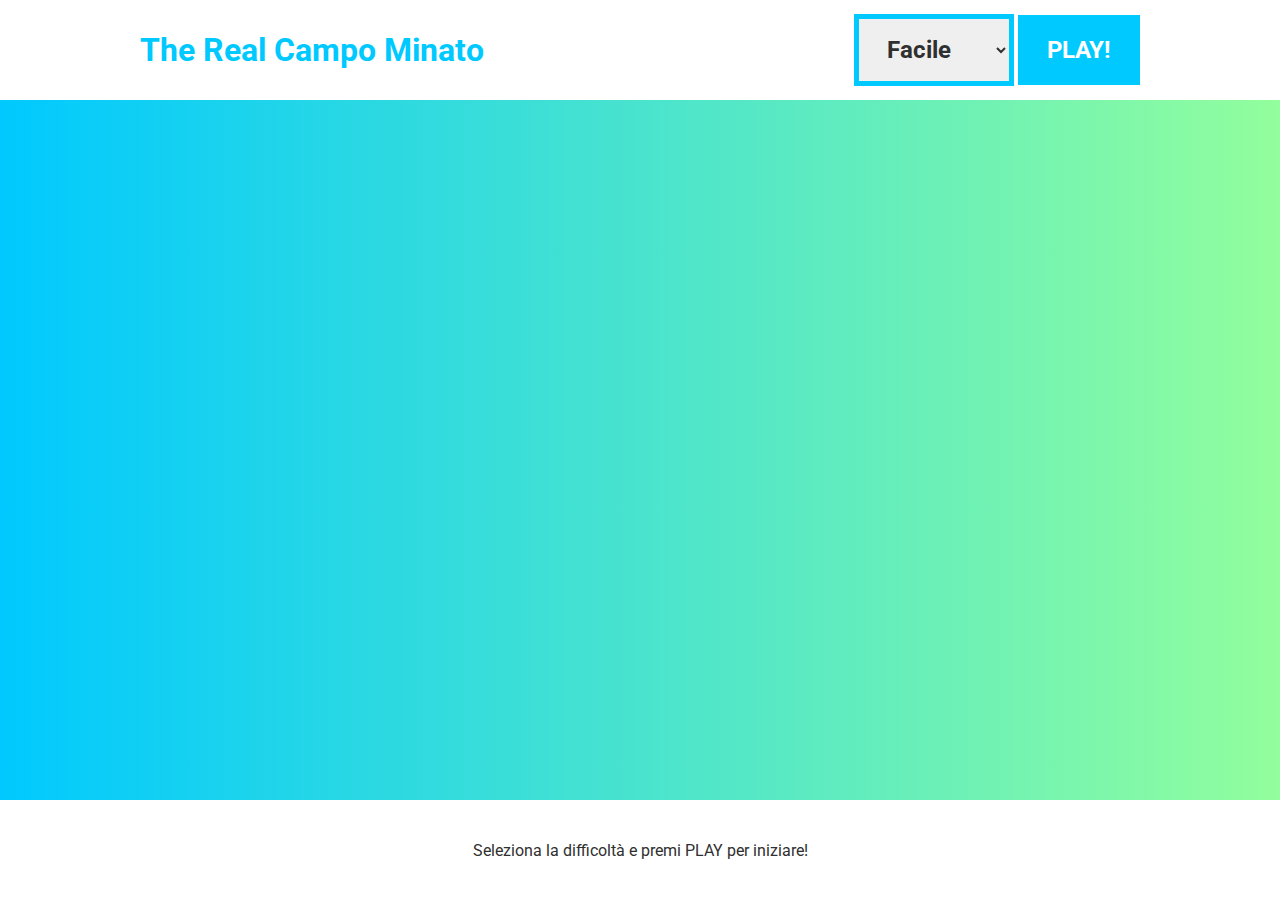
<file: index.html>
<!DOCTYPE html>
<html lang="it">
    <head>
        <meta charset="UTF-8">
        <meta http-equiv="X-UA-Compatible" content="IE=edge">
        <meta name="viewport" content="width=device-width, initial-scale=1.0">
        <!-- FONT -->
        <link rel="preconnect" href="https://fonts.googleapis.com"><link rel="preconnect" href="https://fonts.gstatic.com" crossorigin><link href="https://fonts.googleapis.com/css2?family=Roboto:wght@400;700&display=swap" rel="stylesheet">

        <!-- CSS -->
        <link rel="stylesheet" href="css/style.css">

        <title>The Real Campo Minato - BONUS</title>
    </head>
    <body>

        <header>
            <div class="container">
                <div class="top-bar">
                    <h1>The Real Campo Minato</h1>
                    <div class="cmd-box">
                        <select id="diff">
                            <option value="100">Facile</option>
                            <option value="81">Medio</option>
                            <option value="49">Difficile</option>
                        </select>
                        <button id="play-button">PLAY!</button>
                    </div>
                    
                </div><!-- CHIUSURA TOP BAR -->
            </div><!-- CHIUSURA CONTAINER -->
        </header>

        <main>
            <div id="grid-box"></div>
        </main>

        <footer>
            <div class="container">
                <div id="message-box">
                    Seleziona la difficoltà e premi PLAY per iniziare!
                </div>
            </div>
        </footer>


        <!-- JS -->
        <script type="text/javascript" src="js/scripts.js"></script>
        
    </body>
</html>
</file>
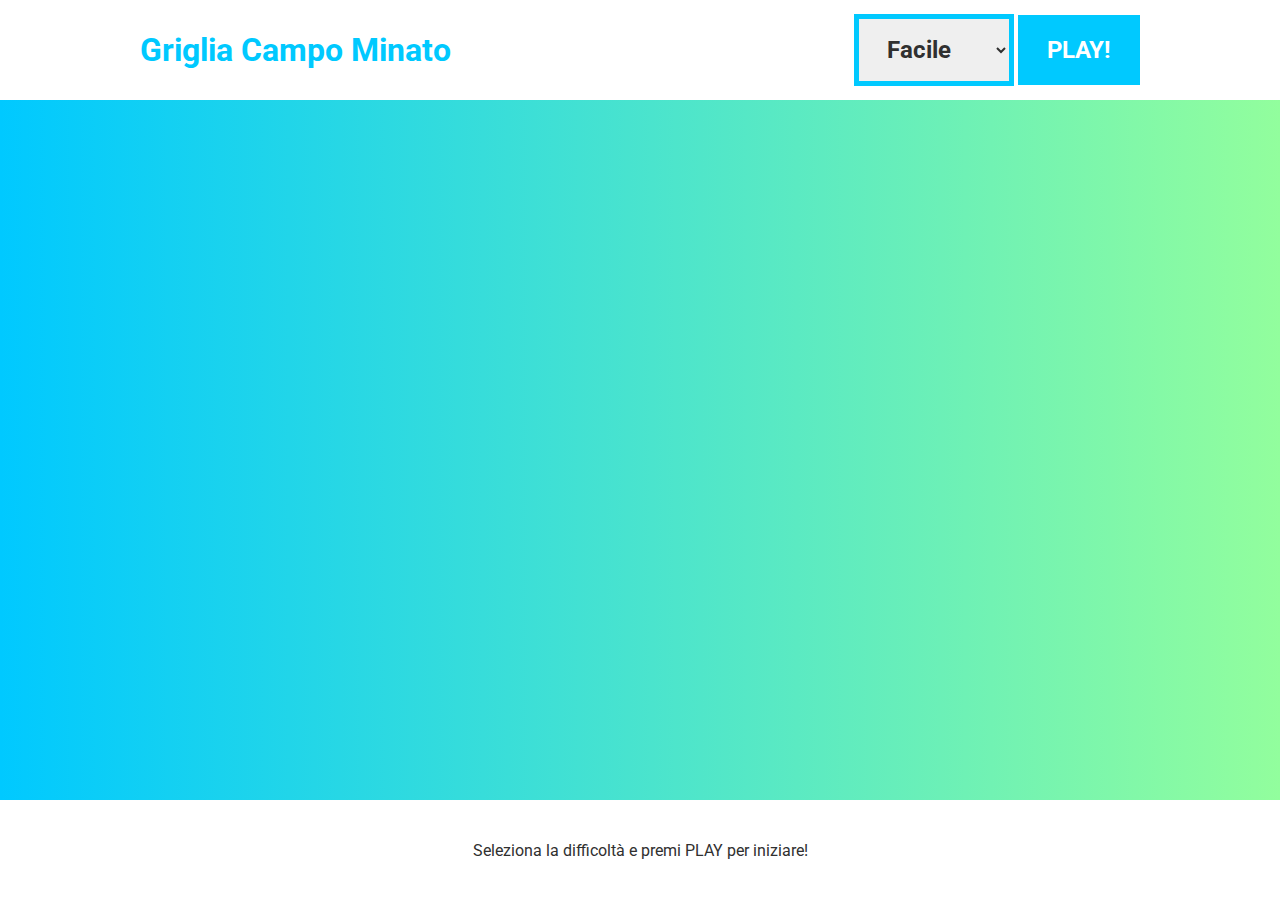
<file: __prova/index.html>
<!DOCTYPE html>
<html lang="it">
    <head>
        <meta charset="UTF-8">
        <meta http-equiv="X-UA-Compatible" content="IE=edge">
        <meta name="viewport" content="width=device-width, initial-scale=1.0">
        <!-- FONT -->
        <link rel="preconnect" href="https://fonts.googleapis.com"><link rel="preconnect" href="https://fonts.gstatic.com" crossorigin><link href="https://fonts.googleapis.com/css2?family=Roboto:wght@400;700&display=swap" rel="stylesheet">

        <!-- CSS -->
        <link rel="stylesheet" href="css/style.css">

        <title>Griglia Campo Minato - BONUS</title>
    </head>
    <body>

        <header>
            <div class="container">
                <div class="top-bar">
                    <h1>Griglia Campo Minato</h1>
                    <div class="cmd-box">
                        <select id="diff">
                            <option value="100">Facile</option>
                            <option value="81">Medio</option>
                            <option value="49">Difficile</option>
                        </select>
                        <button id="play-button">PLAY!</button>
                    </div>
                    
                </div><!-- CHIUSURA TOP BAR -->
            </div><!-- CHIUSURA CONTAINER -->
        </header>

        <main>
            <div id="grid-box"></div>
        </main>

        <footer>
            <div class="container">
                <div id="message-box">
                    Seleziona la difficoltà e premi PLAY per iniziare!
                </div>
            </div>
        </footer>


        <!-- JS -->
        <script type="text/javascript" src="js/scripts.js"></script>
        
    </body>
</html>
</file>
<file: css/style.css>
/* RESET */
* {
    margin: 0;
    padding: 0;
    box-sizing: border-box;
}

/* GENERALI */
body * {
    font-family: 'Roboto', sans-serif;
    color: #303030;
}

.container {
    height: 100%;
    max-width: 1000px;
    margin: 0 auto;
}

/* HEADER */
header {
    height: 100px;
    background-color: white;
}

header .top-bar {
    height: 100%;
    display: flex;
    align-items: center;
    justify-content: space-between;
}

header h1 {
    color: #00C9FF;
}

header .cmd-box * {
    padding: 1rem 1.5rem;
    font-weight: bold;
    font-size: 1.5rem;
    cursor: pointer;
}

header #play-button {
    border: 5px solid transparent;
    background-color: #00C9FF;
    color: white;
}

header #diff {
    border: 5px solid #00C9FF;
}

header #diff option {
    background-color: #00C9FF;
    color: white;
}

/* MAIN */
main {
    height: calc(100vh - 200px);
    background: linear-gradient(90deg, #00C9FF 0%, #92FE9D 100%);

    display: flex;
    align-items: center;
    justify-content: center;
}


/* GRID-BOX */
main #grid-box {
    height: calc(80vh - 200px);
    width: calc(80vh - 200px);
    opacity: 0;

    display: flex;
    flex-wrap: wrap;
}

#grid-box.visible {
    opacity: 1;
}

main #grid-box .cell {
    border: 1px solid transparent;
    aspect-ratio: 1 / 1;
    background-color: white;
    background-clip: padding-box;

    display: flex;
    justify-content: center;
    align-items: center;

    position: relative;
}

main #grid-box .cell.selected {
    background-color: #00C9FF;
}

main #grid-box .cell.red {
    background-color: #fe9292;
}

main #grid-box .cell span.content{
    display: none;
    user-select: none;
    color: white;
    font-weight: bold;
}

main #grid-box .cell span.flag{
    display: none;
}

main #grid-box .cell span.visible{
    display: block;
}

/* FOOTER */
footer {
    height: 100px;
    background-color: white;
}

footer #message-box {
    height: 100%;
    display: flex;
    justify-content: center;
    align-items: center;
}
</file>
<file: __prova/css/style.css>
/* RESET */
* {
    margin: 0;
    padding: 0;
    box-sizing: border-box;
}

/* GENERALI */
body * {
    font-family: 'Roboto', sans-serif;
    color: #303030;
}

.container {
    height: 100%;
    max-width: 1000px;
    margin: 0 auto;
}



/* HEADER */
header {
    height: 100px;
    background-color: white;
}

header .top-bar {
    height: 100%;
    display: flex;
    align-items: center;
    justify-content: space-between;
}

header h1 {
    color: #00C9FF;
}

header .cmd-box * {
    padding: 1rem 1.5rem;
    font-weight: bold;
    font-size: 1.5rem;
    cursor: pointer;
}

header #play-button {
    border: 5px solid transparent;
    background-color: #00C9FF;
    color: white;
}

header #diff {
    border: 5px solid #00C9FF;
}

header #diff option {
    background-color: #00C9FF;
    color: white;
}

/* MAIN */
main {
    height: calc(100vh - 200px);
    background: linear-gradient(90deg, #00C9FF 0%, #92FE9D 100%);

    display: flex;
    flex-direction: column;
    align-items: center;
    justify-content: center;
}


/* GRID-BOX */
main #grid-box {
    height: calc(80vh - 200px);
    width: calc(80vh - 200px);
    opacity: 0;

    display: flex;
    flex-wrap: wrap;
}

#grid-box.visible {
    opacity: 1;
}


main #grid-box .cell {
    border: 1px solid transparent;
    background-color: white;
    background-clip: padding-box;

    display: flex;
    justify-content: center;
    align-items: center;
}

main #grid-box .cell.selected {
    color: white;
    border-color: white;
    background-color: #00C9FF;
}

main #grid-box .cell.selected.safe {
    background-color: #92FE9D;
}

main #grid-box .cell.selected.red {
    background-color: #fe9292;
}

main #grid-box .cell span {
    font-size: 1.5rem;
    color: inherit;
    opacity: 0;
}

main #grid-box .cell span.visible {
    opacity: 1;
}


/* FOOTER */
footer {
    height: 100px;
    background-color: white;
}

footer #message-box {
    height: 100%;
    display: flex;
    justify-content: center;
    align-items: center;
}
</file>
